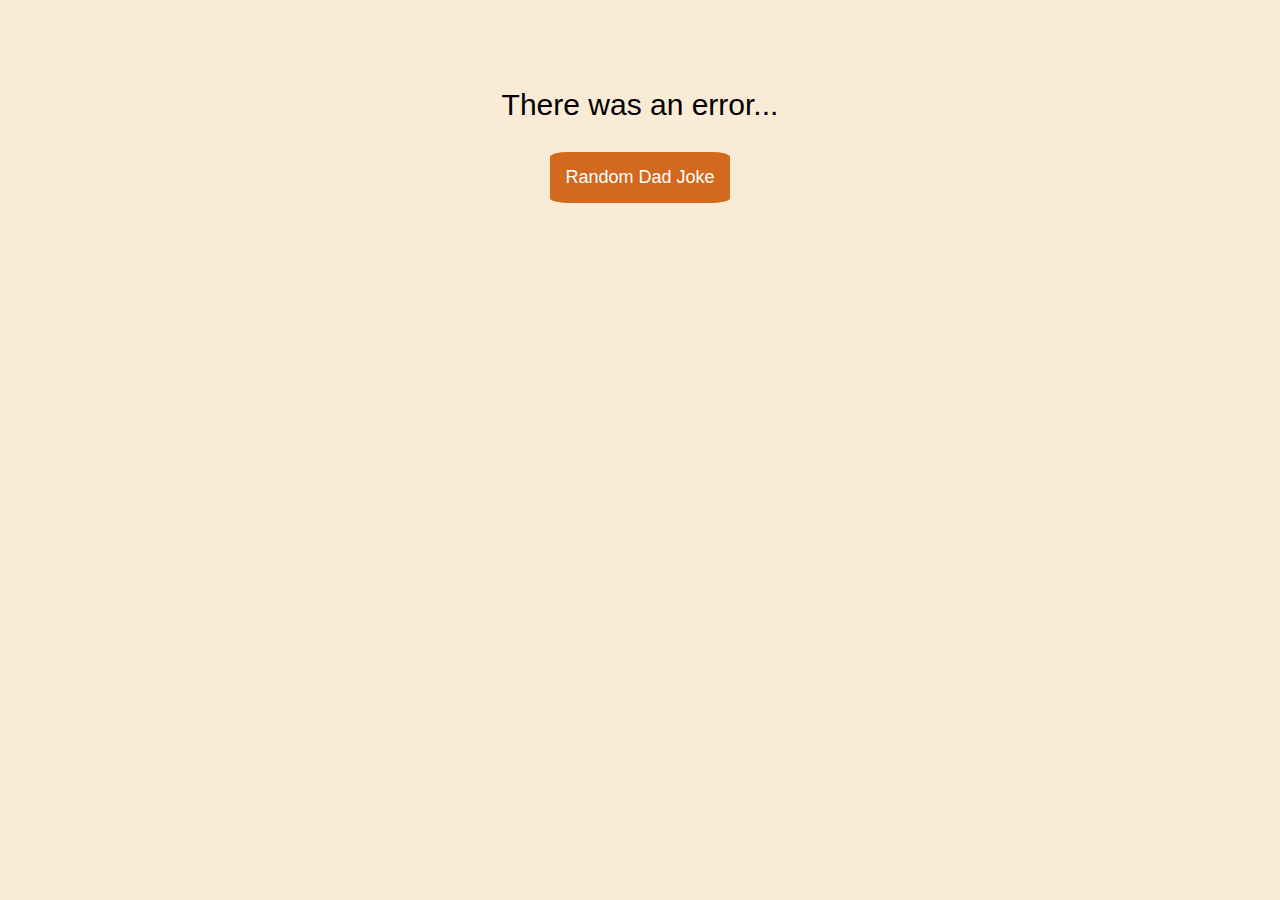
<file: index.html>
<!DOCTYPE html>
<html lang="en">
<head>
    <meta charset="UTF-8">
    <meta http-equiv="X-UA-Compatible" content="IE=edge">
    <meta name="viewport" content="width=device-width, initial-scale=1.0">
    <link rel="stylesheet" href="jokes.css">
    <title>Jokes</title>
</head>
<body>
    <div id="main-container">
       <center><p id="joke">Some Jokes</p></center> 
        <center><button type="submit" id="get_joke">Random Dad Joke</button></center>
    </div>
    
</body>
<script src="jokes.js"></script>
</html>
</file>
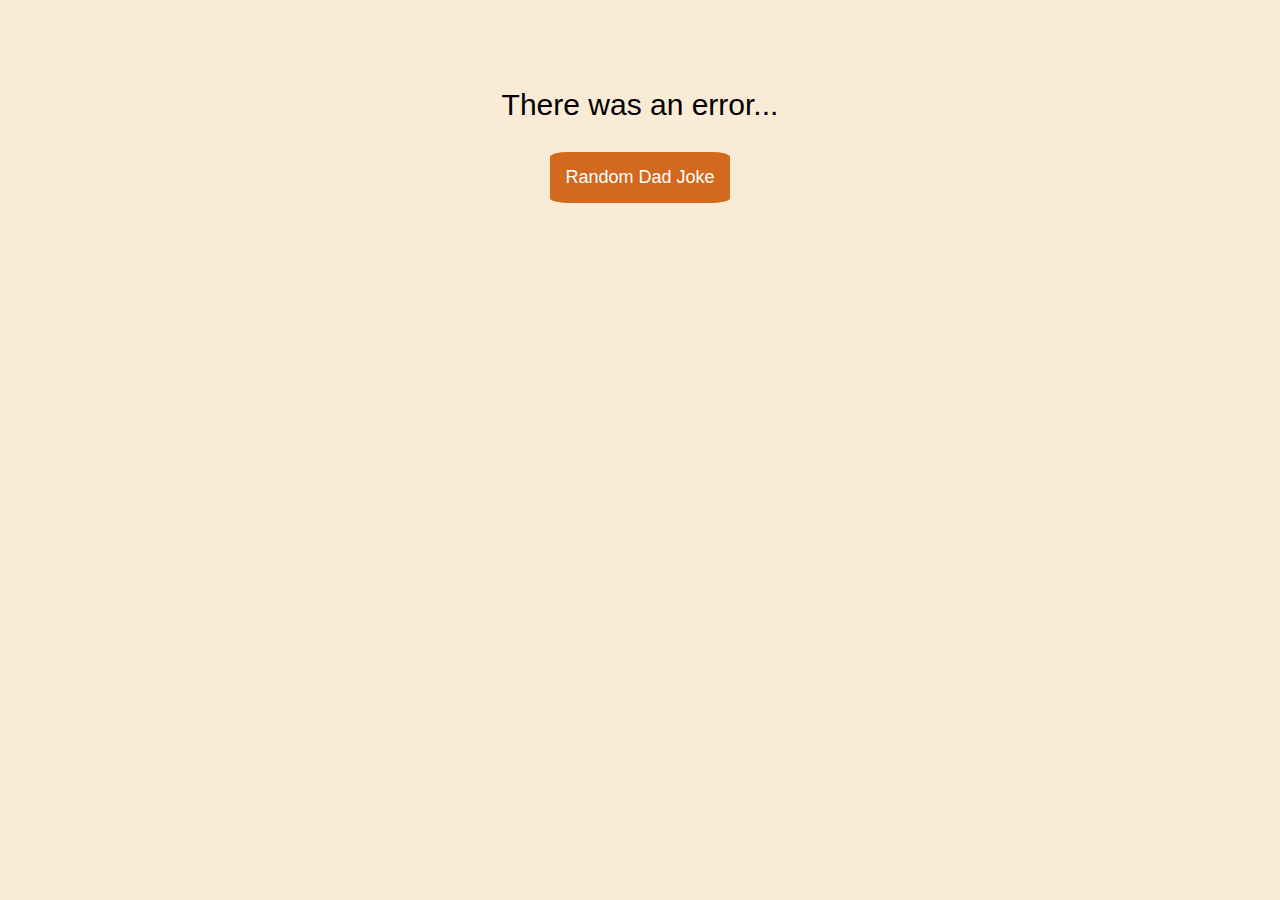
<file: jokes.html>
<!DOCTYPE html>
<html lang="en">
<head>
    <meta charset="UTF-8">
    <meta http-equiv="X-UA-Compatible" content="IE=edge">
    <meta name="viewport" content="width=device-width, initial-scale=1.0">
    <link rel="stylesheet" href="jokes.css">
    <title>Jokes</title>
</head>
<body>
    <div id="main-container">
       <center><p id="joke">Some Jokes</p></center> 
        <center><button type="submit" id="get_joke">Random Dad Joke</button></center>
    </div>
    
</body>
<script src="jokes.js"></script>
</html>
</file>
<file: jokes.css>
body{
    /* background-color: aliceblue; */
    background-color:antiquewhite;
}
#main-container{
    width: 70%;
    margin: auto;
    font-family: Verdana, Geneva, Tahoma, sans-serif;
}
#joke{
    font-size: 30px;
    /* font-family: Arial, Helvetica, sans-serif; */
    margin-top: 10%;
}
#get_joke{
    padding: 15px;
    background-color: chocolate;
    border: none;
    color: white;
    border-radius: 10%;
    
    /* padding: 15px; */
    text-align: center;
    text-decoration: none;
    display: inline-block;
    font-size: 18px;
}
</file>
